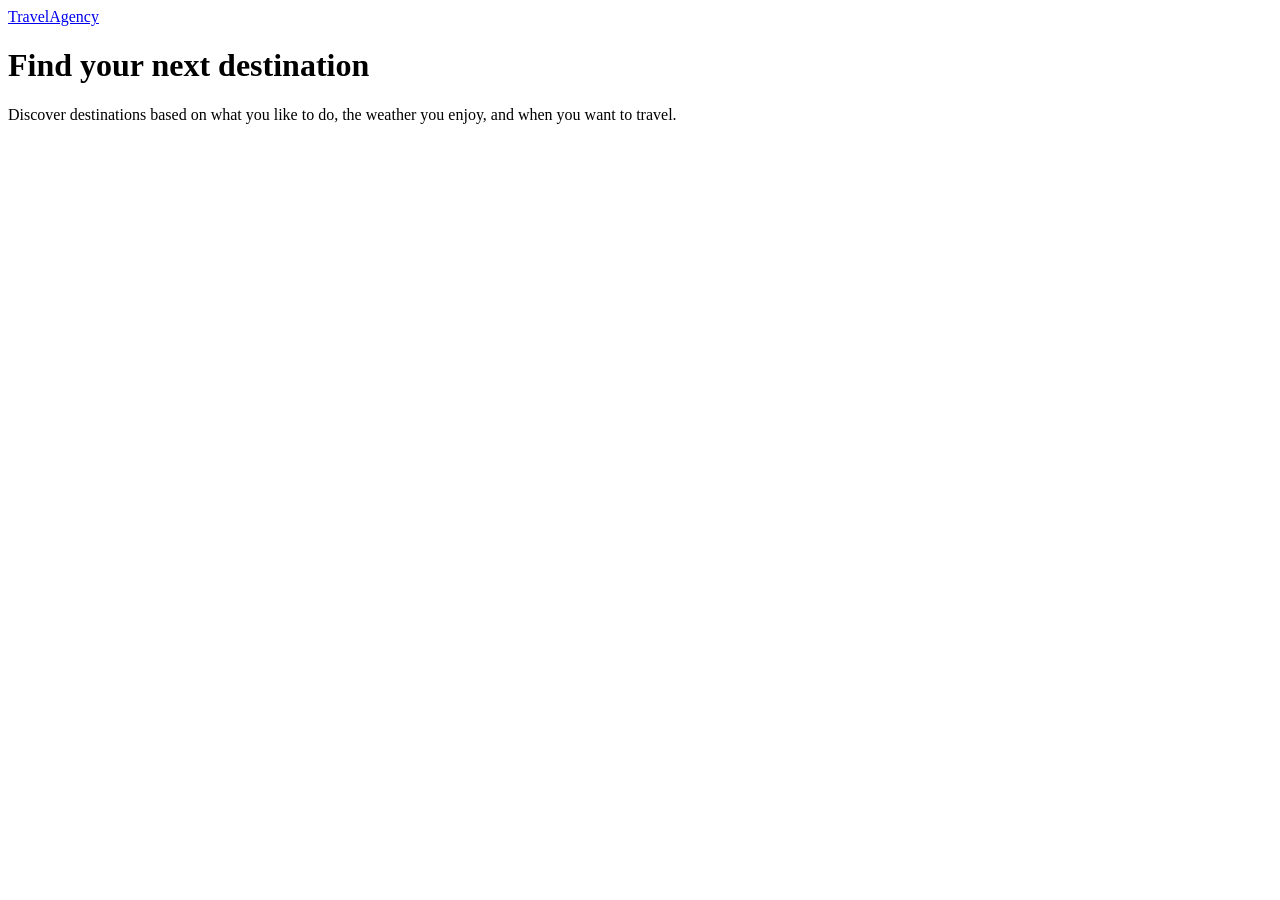
<file: index.html>
<!doctype html>
<html lang="en">
<head>
    <meta charset="utf-8">
    <meta name="viewport" content="width=device-width, initial-scale=1">
    <meta name="description" content="Find travel inspiration based on your interests, preferred weather, and the time of year you want to travel.">
    <title>TravelAgency | Find your next destination</title>
</head>
<body>
    <header>
        <a href="index.html">TravelAgency</a>
    </header>
    <main>
        <h1>Find your next destination</h1>
        <p>Discover destinations based on what you like to do, the weather you enjoy, and when you want to travel.</p>
    </main>
</body>
</html>
</file>
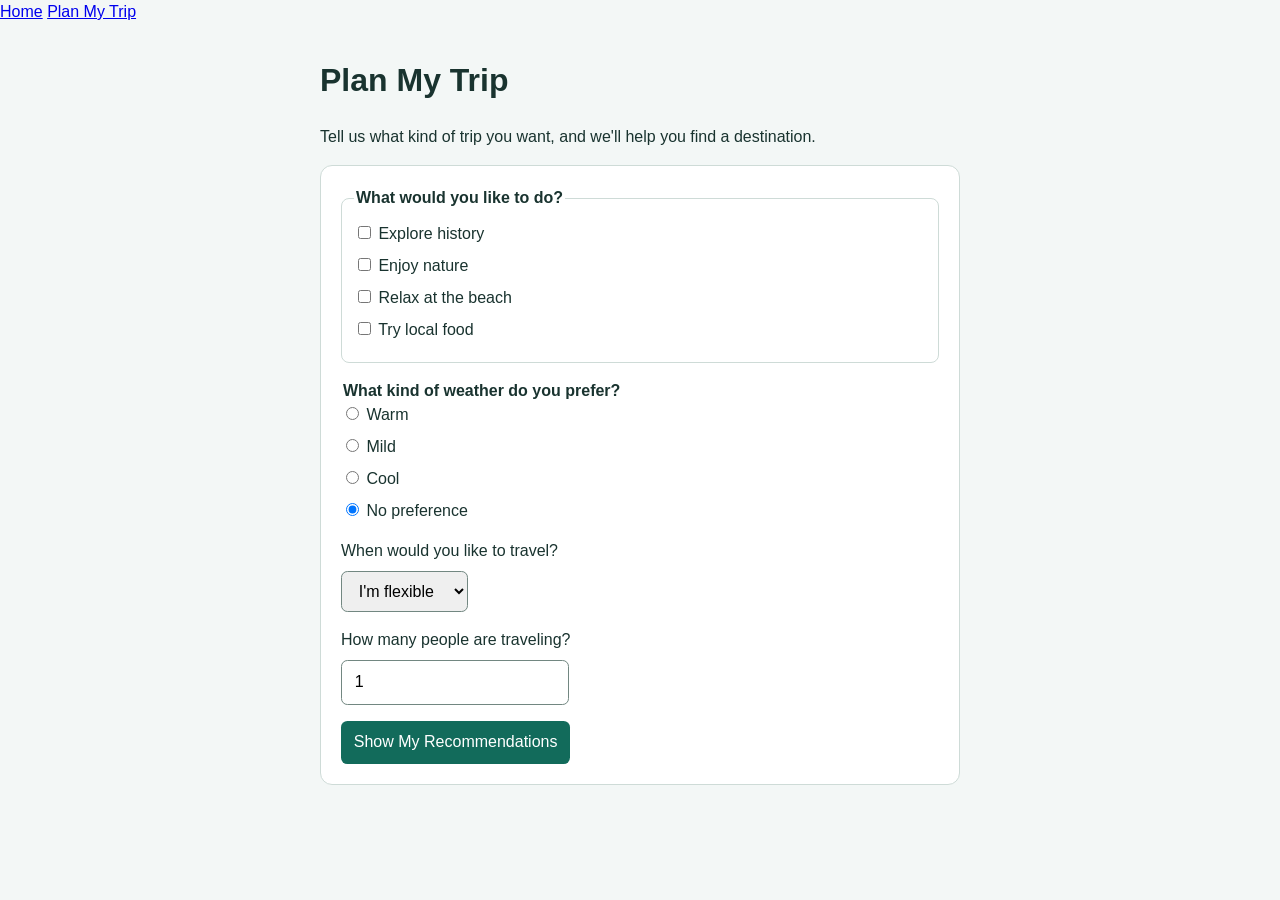
<file: trip-finder.html>
<!DOCTYPE html>
<html lang="en">
<head>
    <meta charset="UTF-8">
    <meta name="viewport" content="width=device-width, initial-scale=1.0">
    <meta name="description" content="Tell us about your ideal trip and discover destinations that match your preferences.">
    <title>Plan My Trip | TravelAgency</title>
     <link rel="stylesheet" href="trip-finder.css">
</head>
<body>
<nav aria-label="Main navigation">
            <a href="index.html">Home</a>
            <a href="trip-finder.html" aria-current="page">Plan My Trip</a>
            
        </nav>
    </header>

<main>
    <h1>Plan My Trip</h1>
    <p>Tell us what kind of trip you want, and we'll help you find a destination.</p>
    <form id="trip-preferences">
       <fieldset>
        <legend>What would you like to do?</legend>
        <label><input type="checkbox" name="interests" value="history">
            Explore history
        </label>
        <label>
            <input type="checkbox" name="interests" value="nature">
            Enjoy nature
        </label>
<label>
            <input type="checkbox" name="interests" value="beach">
            Relax at the beach
        </label>
        <label>
            <input type="checkbox" name="interests" value="food">
            Try local food
        </label>
       </fieldset>
       <legend>What kind of weather do you prefer?</legend>

        <label>
            <input type="radio" name="weather" value="warm">
            Warm
        </label>

        <label>
            <input type="radio" name="weather" value="mild">
            Mild
        </label>

        <label>
            <input type="radio" name="weather" value="cool">
            Cool
        </label>

        <label>
            <input type="radio" name="weather" value="any" checked>
            No preference
        </label>
    </fieldset>

    <p>
        <label for="travel-month">When would you like to travel?</label>
        <select id="travel-month" name="month">
            <option value="flexible">I'm flexible</option>
            <option value="1">January</option>
            <option value="2">February</option>
            <option value="3">March</option>
            <option value="4">April</option>
            <option value="5">May</option>
            <option value="6">June</option>
            <option value="7">July</option>
            <option value="8">August</option>
            <option value="9">September</option>
            <option value="10">October</option>
            <option value="11">November</option>
            <option value="12">December</option>
        </select>
    </p>

    <p>
        <label for="traveler-count">How many people are traveling?</label>
        <input id="traveler-count" name="travelers" type="number" min="1" value="1" required>
    </p>

    <button type="button" id="show-recommendations">
        Show My Recommendations
    </button>
    </form>
</main>
</body>
</html>
</file>
<file: trip-finder.css>
body {
    margin: 0;
    background-color: #f3f7f6;
    color: #19332f;
    font-family: Arial, sans-serif;
    line-height: 1.5;
}

main {
    max-width: 40rem;
    margin: 2rem auto;
    padding: 0 1rem;
}

#trip-preferences {
    padding: 1.25rem;
    background-color: white;
    border: 1px solid #cedbd7;
    border-radius: 0.75rem;
}

#trip-preferences fieldset {
    min-width: 0;
    margin: 0 0 1rem;
    padding: 0.75rem;
    border: 1px solid #cedbd7;
    border-radius: 0.5rem;
}

#trip-preferences legend {
    font-weight: bold;
}

#trip-preferences label {
    display: block;
    margin-bottom: 0.5rem;
}

#trip-preferences select,
#trip-preferences input[type="number"],
#show-recommendations {
    padding: 0.6rem 0.8rem;
    font: inherit;
    border-radius: 0.4rem;
}

#trip-preferences select,
#trip-preferences input[type="number"] {
    border: 1px solid #728781;
}

#show-recommendations {
    background-color: #126b5b;
    color: white;
    border: 0;
    cursor: pointer;
}

#show-recommendations:hover {
    background-color: #0d5044;
}

#trip-preferences :focus-visible {
    outline: 2px solid #126b5b;
    outline-offset: 3px;
}
</file>
